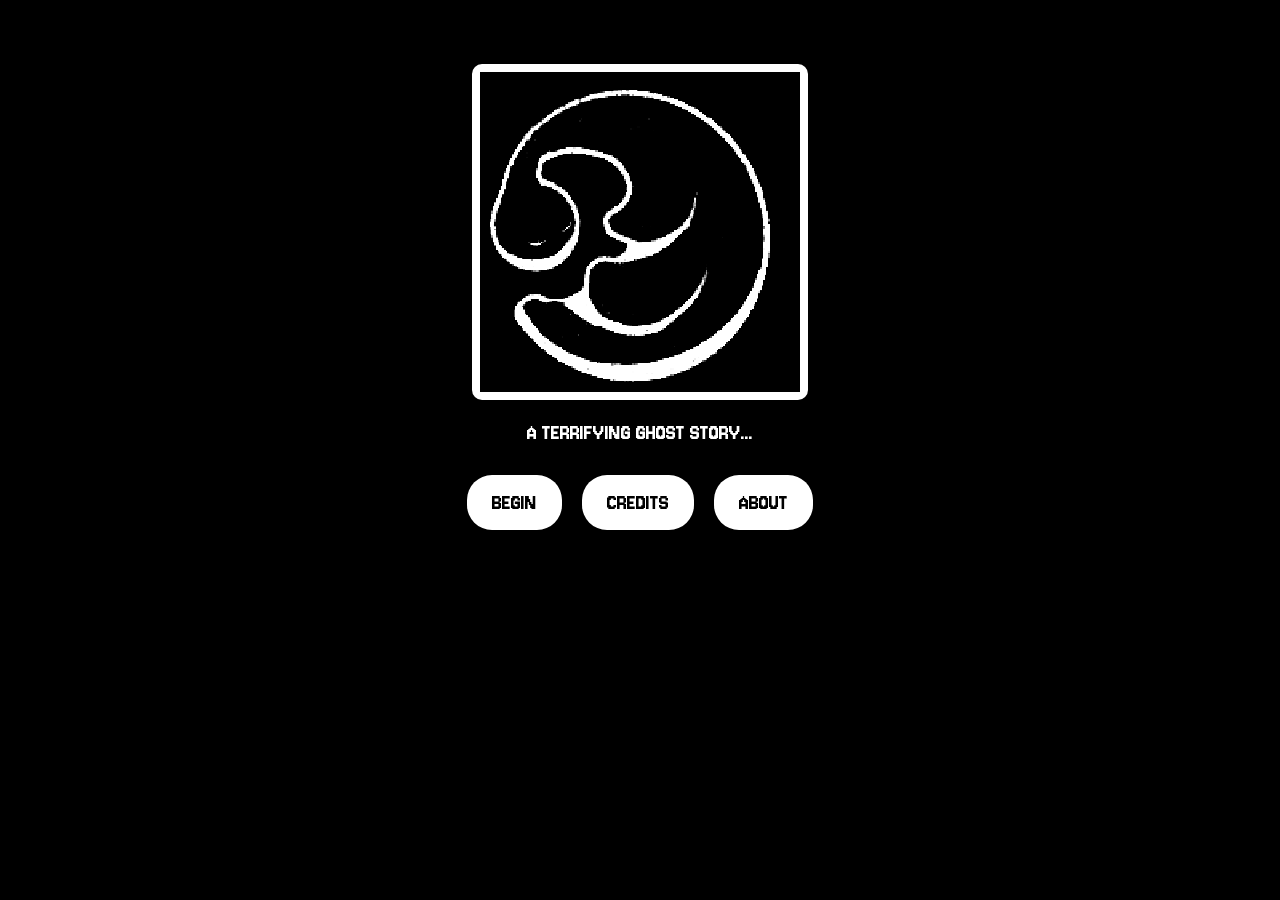
<file: index.html>
<!DOCTYPE html>
<html>
<head>
    <title>A Terrifying Ghost Story</title>
    <!-- Add the viewport meta tag -->
    <meta name="viewport" content="width=device-width, initial-scale=1.0">

    <link rel="icon" type="image/png" href="/ghoststoryboo/my-favicon/favicon-48x48.png" sizes="48x48" />
    <link rel="icon" type="image/svg+xml" href="/ghoststoryboo/my-favicon/favicon.svg" />
    <link rel="shortcut icon" href="/ghoststoryboo/my-favicon/favicon.ico" />
    <link rel="apple-touch-icon" sizes="180x180" href="/ghoststoryboo/my-favicon/apple-touch-icon.png" />
    <link rel="manifest" href="/ghoststoryboo/my-favicon/site.webmanifest" />

        <!-- Google Font Link -->
      <link rel="preconnect" href="https://fonts.googleapis.com">
      <link rel="preconnect" href="https://fonts.gstatic.com" crossorigin>
      <link href="https://fonts.googleapis.com/css2?family=Jersey+10&display=swap" rel="stylesheet">
   <style>
        /* Base styles */
        body {
            background-color: black;
            color: white;
            text-align: center;
            margin: 0;
            padding: 0;
            display: flex;
            flex-direction: column;
            align-items: center;

            font-family: "Jersey 10", sans-serif;

        }

        #content {
            width: 100%;
            max-width: 200%;
            padding-top: 5%;
            margin: auto;
        }

        #image-container {
            justify-content: center;
            align-items: center;
            border: 8px solid white;
            height:fit-content;
            border-radius: 10px;
            margin-bottom: 20px;
            max-width: 25%;
            margin: 0 auto;
            transition: transform 1s linear;
            font-size: 0;
        }

        #image-container img {
            width: 100%;
            max-width: 200%;
            transition: transform 1s linear; 
            image-rendering: -moz-crisp-edges;
            image-rendering: -webkit-optimize-contrast;
            image-rendering: pixelated;
            -ms-interpolation-mode: nearest-neighbor;
            font-size: 0;
        }

        #text {
            font-size: 1.5em;
            padding: 20px;
            max-width: 800px;
            margin: 0 auto;
        }

        .choice-button {
            font-family: "Jersey 10", sans-serif;

            display: inline-block;
            padding: 15px 25px;
            margin: 10px;
            background-color: white;
            color: black;
            /* font-weight: bold; */
            border: none;
            border-radius: 25px;
            cursor: pointer;
            transition: transform 0.5s, opacity 0.5s, top .5s;
            position: relative;
            font-size: 1.5em;
            max-width: 90%;
            white-space: normal;
            word-wrap: break-word;
            transition: opacity 0.5s steps(5), top 1s steps(5);
        }

        /* Responsive adjustments */
        @media (max-width: 600px) {
            #content {
                width: 80%;
                /* max-width: 200%; */
                padding-top: 7%;
                margin: 0;

            }

            #image-container {
                max-width:80%; /* Allows container to be full width */
            }

            #text {
                font-size: 1.7em;
                padding: 5px;
            }

            .choice-button {
                padding: 5px 15px;
                font-size: 1.25em;
            }
        }

        /* Button animations */
        .choice-button.clicked {
            transform: scale(1.5);
            animation: scaleUpSteps 0.5s steps(3);

        }

        .hidden {
            /* opacity: 0; */
            transform: scale(0.5);
            animation: scaleDownSteps 0.5s steps(3);

        }

        /* Slide animations */
        #content {
            transition: transform 1s steps(10);
            will-change: transform;
        }


        .move-off-screen-left {
            transform: translateX(-120%);
        }

        .slide-out-to-right {
            transform: translateX(120%);
        }

        .slide-in-from-left {
            transform: translateX(0);
        }

        .no-transition {
            transition: none !important;
        }

        @keyframes scaleUpSteps {
            0% { transform: scale(1); }
            50% { transform: scale(1.25); }
            100% { transform: scale(1.5); }
        }

        @keyframes scaleDownSteps {
            0% { transform: scale(1); }
            50% { transform: scale(0.75); }
            100% { transform: scale(0.5); }
        }

       
    </style>
</head>
<body>
    <div id="content">
        <div id="image-container">
            <img id="image" src="" alt="" />
        </div>
        <div id="text"></div>
        <div id="choices"></div>
    </div>
    <script src="storyData.js"></script>
    <script>

        let currentNodeID = "mainMenu";
        let tappedChoice = null;


    function handleChoiceTap(choice) {
        tappedChoice = choice.text;
        const buttons = document.querySelectorAll('.choice-button');
        const imageElement = document.getElementById('image');
        const imageContainer = document.getElementById('image-container');
        const textElement = document.getElementById('text');
        const contentElement = document.getElementById('content');

        // Handle button animations
        buttons.forEach(button => {
            if (button.textContent === tappedChoice) {
                button.classList.add('clicked');
            } else {
                button.classList.add('hidden');
            }
        });

   

            // Wait for 2 seconds before starting the slide-out animation
            setTimeout(() => {
                // Start slide-out animation
                contentElement.classList.add('slide-out-to-right');
            // After slide-out is complete, update the node and slide in new content
            setTimeout(() => {
                // Update the node
                if (choice.destinationID && storyData[choice.destinationID]) {
                        currentNodeID = choice.destinationID;
                    } else {
                        console.error(`Invalid destinationID: ${choice.destinationID}`);
                        alert('UH OHHHHH! An error occurred. Returning to main menu. Probably broke or something though.');
                        currentNodeID = 'mainMenu';
                    }
                    // resetAnimations();

                // Temporarily disable transition
                contentElement.classList.add('no-transition');

                // Remove 'slide-out' class and set content to off-screen to the left
                contentElement.classList.remove('slide-out-to-right');
                contentElement.classList.add('move-off-screen-left');

                // Show the new content
                showCurrentNode();

                // Force reflow to ensure the browser registers the position change
                void contentElement.offsetWidth;

                // Re-enable transition
                contentElement.classList.remove('no-transition');

                // Start slide-in animation
                contentElement.classList.remove('move-off-screen-left');
                contentElement.classList.add('slide-in-from-left');

                // After slide-in animation is complete, clean up
                setTimeout(() => {
                    contentElement.classList.remove('slide-in-from-left');
                    contentElement.style.transform = '';
                    //Now reset animations
                    resetAnimations();

                }, 1250); // duration of slide-in animation
            }, 1000); // duration of slide-out animation
        }, 500); // Wait for .75 seconds before sliding out
    }

function showCurrentNode() {
    const currentNode = storyData[currentNodeID];
    const imageElement = document.getElementById('image');
    const imageContainer = document.getElementById('image-container');
    const textElement = document.getElementById('text');
    const choicesElement = document.getElementById('choices');

 

    // Update image
    if (currentNode.imageName) {
        // Set the image source
        imageElement.src = currentNode.imageName;
        imageElement.style.display = 'inline';
    } else {
        imageElement.style.display = 'none';
    }

    // Update text
    textElement.textContent = currentNode.text;

    // Clear previous choices
    choicesElement.innerHTML = '';

    // Create choice buttons
    if (currentNode.choices) {
        currentNode.choices.forEach(choice => {
            const button = document.createElement('button');
            button.className = 'choice-button';
            button.textContent = choice.text;
            button.addEventListener('click', () => {
                handleChoiceTap(choice);
            });
            choicesElement.appendChild(button);
        });
    }
}

function resetAnimations() {
    tappedChoice = null;
    const contentElement = document.getElementById('content');
    contentElement.classList.remove('slide-out-to-right', 'move-off-screen-left', 'slide-in-from-left', 'no-transition');
    contentElement.style.transform = '';
}

        // Start the story
        showCurrentNode();
        </script>
        </body>
</html>
</file>
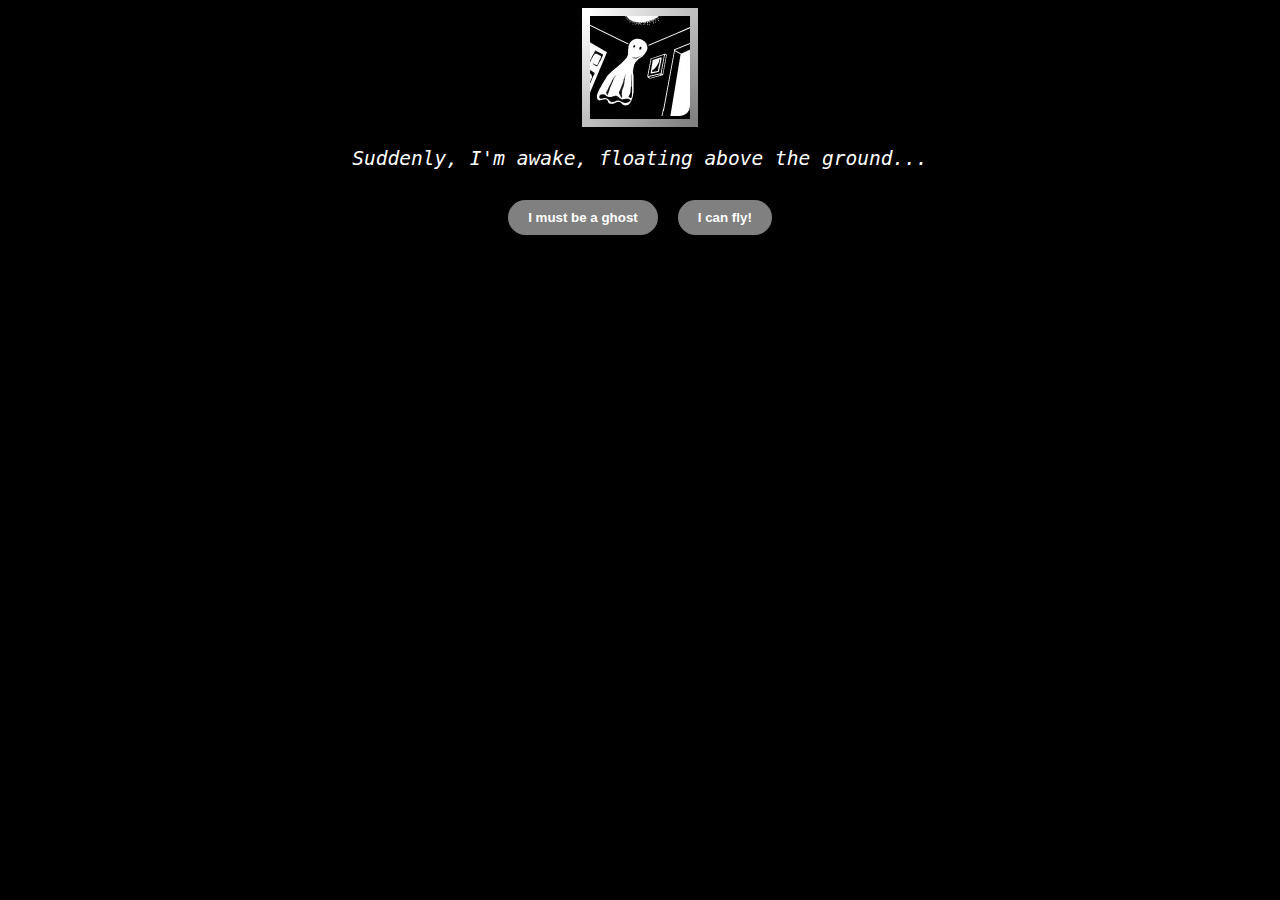
<file: main.html>
<!DOCTYPE html>
<html>
<head>
    <title>Visual Novel Project</title>
    <style>
        body {
            background-color: black;
            color: white;
            font-family: monospace;
            text-align: center;
            overflow: hidden;
        }
        #image-container img {
            max-width: 400px;
            max-height: 400px;
            border-radius: 10px;
        }
        #text {
            font-size: 1.5em;
            padding: 20px;
            font-style: italic;
        }
        .choice-button {
            display: inline-block;
            padding: 10px 20px;
            margin: 10px;
            background-color: rgba(255, 255, 255, 0.5);
            color: white;
            font-weight: bold;
            border: none;
            border-radius: 25px;
            cursor: pointer;
            transition: transform 0.5s, opacity 0.5s, top 1s;
            position: relative;
        }
        .choice-button.clicked {
            transform: scale(1.5);
        }
        .choice-button.fall {
            transform: scale(0.5);
            top: 500px;
            opacity: 0;
        }
        .hidden {
            opacity: 0;
        }
        #image-container {
            position: relative;
            display: inline-block;
            border: 8px solid transparent;
            border-image: linear-gradient(to bottom right, rgba(255,255,255,1), rgba(255,255,255,0.5)) 1;
            animation: borderColor 2s linear infinite alternate;
            border-radius: 10px;
        }
        @keyframes borderColor {
            0% {
                border-image: linear-gradient(to bottom right, rgba(255,255,255,1), rgba(255,255,255,0.5)) 1;
            }
            100% {
                border-image: linear-gradient(to bottom right, rgba(255,255,255,0.5), rgba(255,255,255,1)) 1;
            }
        }
    </style>
</head>
<body>
    <div id="content">
        <div id="image-container">
            <img id="image" src="" alt="" />
        </div>
        <div id="text"></div>
        <div id="choices"></div>
    </div>
    <script>
        const storyData = {
            "start": {
                id: "start",
                text: "Suddenly, I'm awake, floating above the ground...",
                imageName: "Ghost1.jpeg",
                choices: [
                    {text: "I must be a ghost", destinationID: "aGhost"},
                    {text: "I can fly!", destinationID: "firstFlying"}
                ]
            },
            "aGhost": {
                id: "aGhost",
                text: "A ghost? That must mean",
                imageName: "Ghost1.jpeg",
                choices: [
                    {text: "I'm dead...", destinationID: "dead"}
                ]
            },
            "dead": {
                id: "dead",
                text: "Wow. I'm overwhelmed with feelings both physical and emotional",
                imageName: "Ghost3.jpeg",
                choices: [
                    {text: "The weather is hot and dry... mate", destinationID: "start"}
                ]
            },
            "firstFlying": {
                id: "firstFlying",
                text: "I'm the first flying man in human history",
                imageName: "Ghost2.jpeg",
                choices: [
                    {text: "I've got to tell the newspaper", destinationID: "newspaper"},
                    {text: "Wait, why can I see through my hand? Could I be a...", destinationID: "aGhost"}
                ]
            },
            "newspaper": {
                id: "newspaper",
                text: "I reach to call my contacts at the paper, but my hand passes through my phone. Does this mean what I think it means?",
                imageName: "Ghost2.jpeg",
                choices: [
                    {text: "I must be a... a...", destinationID: "aGhost"}
                ]
            }
        };

        let currentNodeID = "start";
        let tappedChoice = null;

        function showCurrentNode() {
            const currentNode = storyData[currentNodeID];
            const imageElement = document.getElementById('image');
            const textElement = document.getElementById('text');
            const choicesElement = document.getElementById('choices');

            // Update image
            if (currentNode.imageName) {
                imageElement.src = currentNode.imageName;
                imageElement.style.display = 'inline';
            } else {
                imageElement.style.display = 'none';
            }

            // Update text
            textElement.textContent = currentNode.text;

            // Clear previous choices
            choicesElement.innerHTML = '';

            // Create choice buttons
            if (currentNode.choices) {
                currentNode.choices.forEach(choice => {
                    const button = document.createElement('button');
                    button.className = 'choice-button';
                    button.textContent = choice.text;
                    button.addEventListener('click', () => {
                        handleChoiceTap(choice);
                    });
                    choicesElement.appendChild(button);
                });
            }
        }

        function handleChoiceTap(choice) {
            tappedChoice = choice.text;
            const buttons = document.querySelectorAll('.choice-button');

            buttons.forEach(button => {
                if (button.textContent === tappedChoice) {
                    button.classList.add('clicked');
                    setTimeout(() => {
                        button.classList.add('fall');
                    }, 500);
                } else {
                    button.classList.add('hidden');
                }
            });

            setTimeout(() => {
                currentNodeID = choice.destinationID;
                resetAnimations();
                showCurrentNode();
            }, 1500);
        }

        function resetAnimations() {
            tappedChoice = null;
        }

        // Start the story
        showCurrentNode();
    </script>
</body>
</html>
</file>
